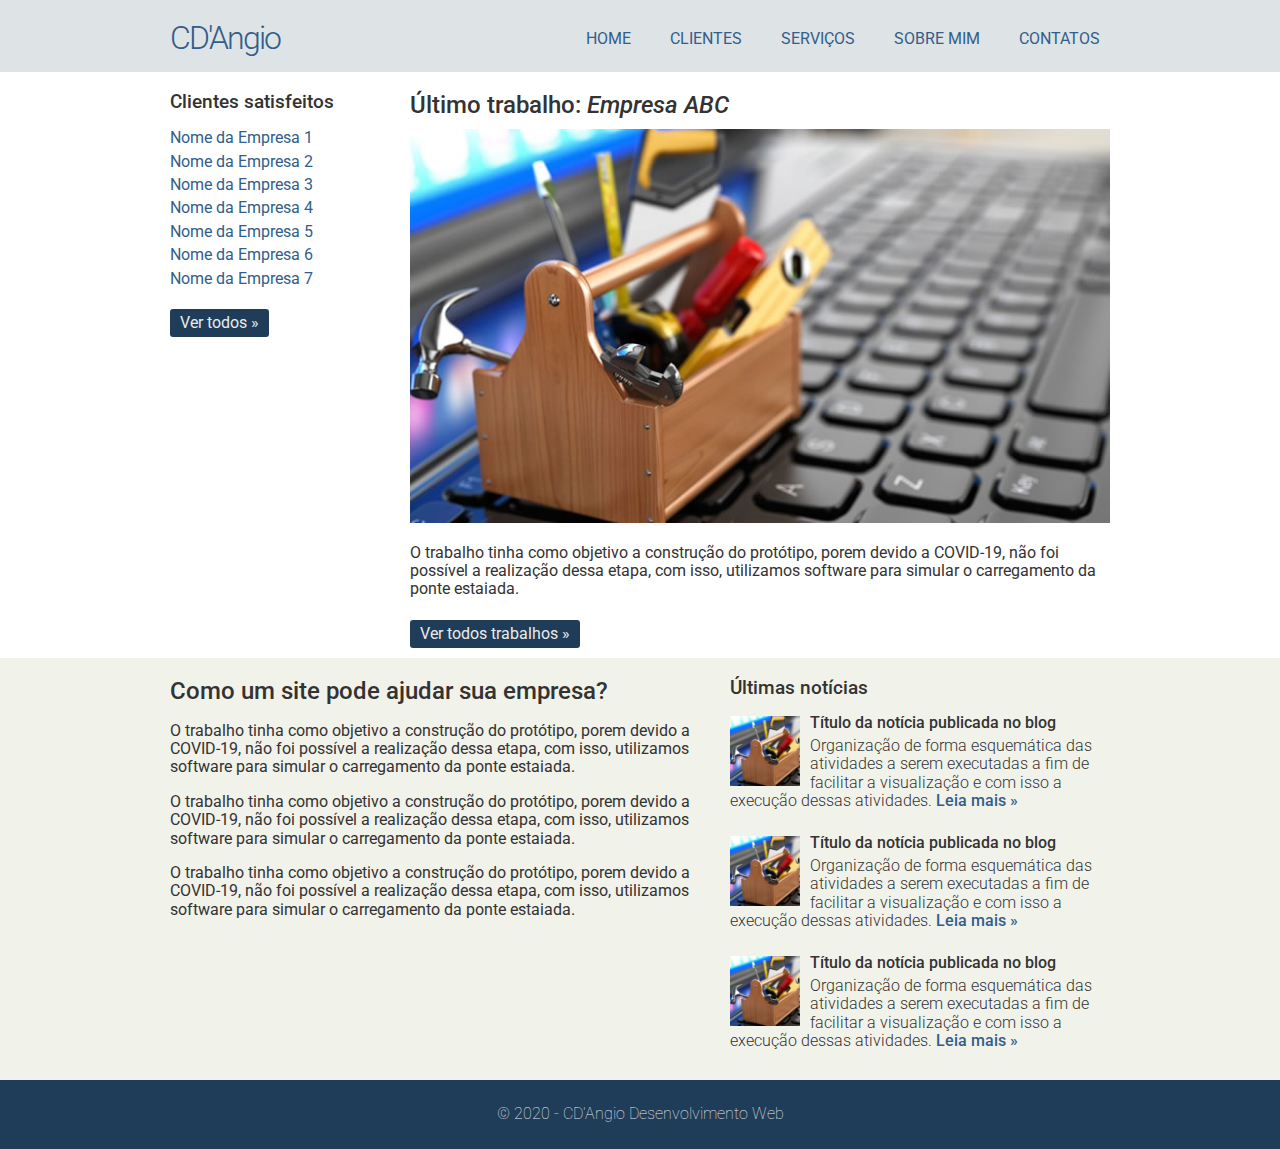
<file: index.html>
<!DOCTYPE html>
<html lang="pt-br">
  <head>
    <meta charset="UTF-8" />
    <meta name="viewport" content="width=device-width, initial-scale=1.0" />
    <title>CD'Angio - Desenvolvimento Web</title>
    <link rel="stylesheet" href="css/normalize.css" />
    <link rel="stylesheet" href="css/style.css" />
    <link
      href="https://fonts.googleapis.com/css2?family=Roboto:wght@100;300;400;500;700&display=swap"
      rel="stylesheet"
    />
  </head>
  <body>
    <div class="header">
      <div class="linha">
        <header>
          <div class="coluna col4"><h1 class="logo">CD'Angio</h1></div>
          <div class="coluna col8">
            <nav>
              <ul class="menu inline sem-marcador">
                <li><a href="index.html">Home</a></li>
                <li><a href="clientes.html">Clientes</a></li>
                <li><a href="servicos.html">Serviços</a></li>
                <li><a href="sobre.html">Sobre mim</a></li>
                <li><a href="contato.html">Contatos</a></li>
              </ul>
            </nav>
          </div>
        </header>
      </div>
    </div>

    <div class="linha">
      <section>
        <div class="coluna col3 sidebar">
          <h3>Clientes satisfeitos</h3>
          <ul class="sem-marcador sem-padding">
            <li><a href="#">Nome da Empresa 1</a></li>
            <li><a href="#">Nome da Empresa 2</a></li>
            <li><a href="#">Nome da Empresa 3</a></li>
            <li><a href="#">Nome da Empresa 4</a></li>
            <li><a href="#">Nome da Empresa 5</a></li>
            <li><a href="#">Nome da Empresa 6</a></li>
            <li><a href="#">Nome da Empresa 7</a></li>
          </ul>
          <a href="cliente.html" class="botao">Ver todos &raquo;</a>
        </div>
        <div class="coluna col9">
          <h2>Último trabalho: <em>Empresa ABC</em></h2>
          <img src="img/thumb-grande.jpg" alt="" />
          <p>
            O trabalho tinha como objetivo a construção do protótipo, porem
            devido a COVID-19, não foi possível a realização dessa etapa, com
            isso, utilizamos software para simular o carregamento da ponte
            estaiada.
          </p>
          <a href="cliente.html" class="botao">Ver todos trabalhos &raquo;</a>
        </div>
      </section>
    </div>
    <div class="conteudo-extra">
      <div class="linha">
        <div class="coluna col7">
          <section>
            <h2>Como um site pode ajudar sua empresa?</h2>
            <p>
              O trabalho tinha como objetivo a construção do protótipo, porem
              devido a COVID-19, não foi possível a realização dessa etapa, com
              isso, utilizamos software para simular o carregamento da ponte
              estaiada.
            </p>
            <p>
              O trabalho tinha como objetivo a construção do protótipo, porem
              devido a COVID-19, não foi possível a realização dessa etapa, com
              isso, utilizamos software para simular o carregamento da ponte
              estaiada.
            </p>
            <p>
              O trabalho tinha como objetivo a construção do protótipo, porem
              devido a COVID-19, não foi possível a realização dessa etapa, com
              isso, utilizamos software para simular o carregamento da ponte
              estaiada.
            </p>
          </section>
        </div>
        <div class="coluna col5">
          <h3>Últimas notícias</h3>
          <ul class="sem-marcador sem-padding noticias">
            <li>
              <img src="img/thumb-pequena.jpg" alt="" />
              <h4>Título da notícia publicada no blog</h4>
              <p>
                Organização de forma esquemática das atividades a serem
                executadas a fim de facilitar a visualização e com isso a
                execução dessas atividades.
                <a href="">Leia mais &raquo;</a>
              </p>
            </li>
            <li>
              <img src="img/thumb-pequena.jpg" alt="" />
              <h4>Título da notícia publicada no blog</h4>
              <p>
                Organização de forma esquemática das atividades a serem
                executadas a fim de facilitar a visualização e com isso a
                execução dessas atividades.
                <a href="">Leia mais &raquo;</a>
              </p>
            </li>
            <li>
              <img src="img/thumb-pequena.jpg" alt="" />
              <h4>Título da notícia publicada no blog</h4>
              <p>
                Organização de forma esquemática das atividades a serem
                executadas a fim de facilitar a visualização e com isso a
                execução dessas atividades.
                <a href="">Leia mais &raquo;</a>
              </p>
            </li>
          </ul>
        </div>
      </div>
    </div>
    <div class="footer">
      <div class="linha">
        <footer>
          <div class="coluna col12">
            <span>
              &copy; 2020 - CD'Angio Desenvolvimento Web
            </span>
          </div>
        </footer>
      </div>
    </div>
  </body>
</html>
</file>
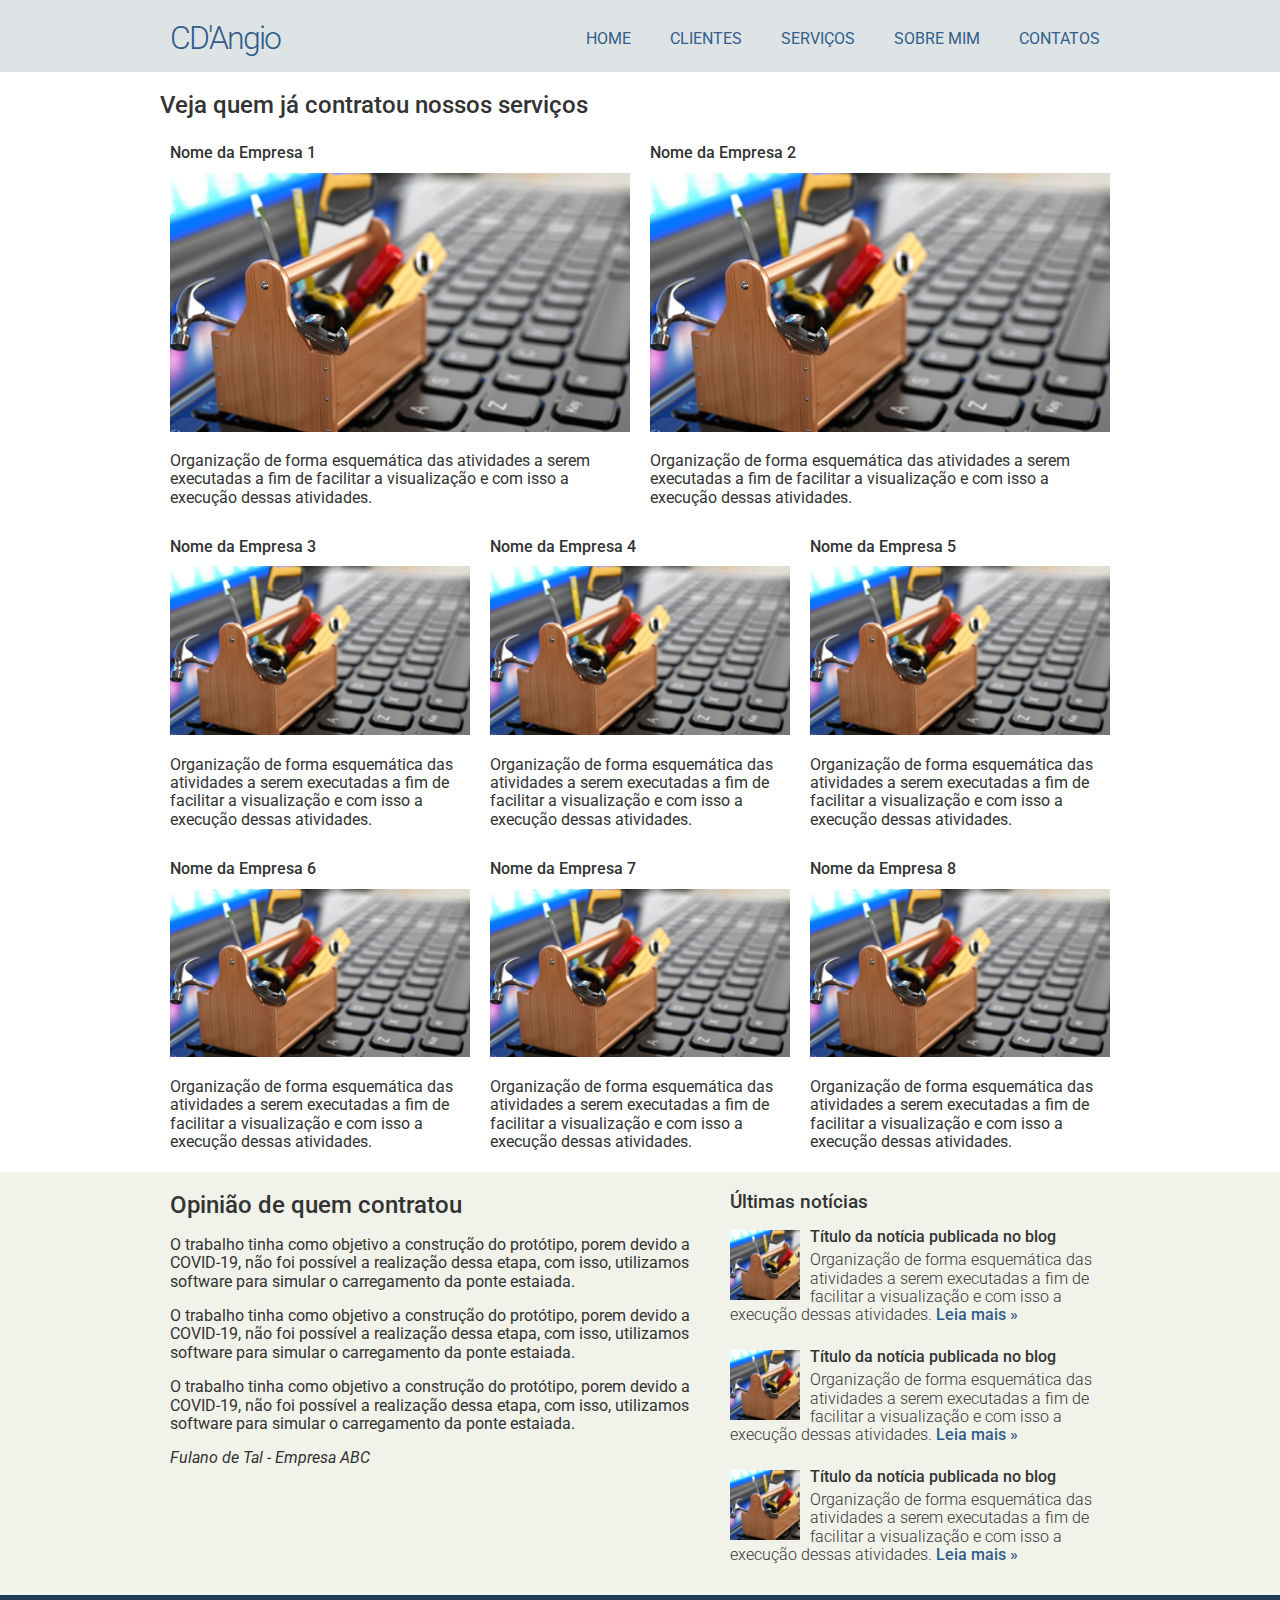
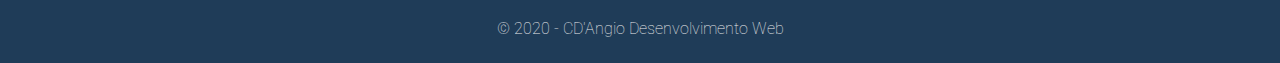
<file: clientes.html>
<!DOCTYPE html>
<html lang="pt-br">
  <head>
    <meta charset="UTF-8" />
    <meta name="viewport" content="width=device-width, initial-scale=1.0" />
    <title>CD'Angio - Desenvolvimento Web</title>
    <link rel="stylesheet" href="css/normalize.css" />
    <link rel="stylesheet" href="css/style.css" />
    <link
      href="https://fonts.googleapis.com/css2?family=Roboto:wght@100;300;400;500;700&display=swap"
      rel="stylesheet"
    />
  </head>
  <body>
    <div class="header">
      <div class="linha">
        <header>
          <div class="coluna col4"><h1 class="logo">CD'Angio</h1></div>
          <div class="coluna col8">
            <nav>
              <ul class="menu inline sem-marcador">
                <li><a href="index.html">Home</a></li>
                <li><a href="clientes.html">Clientes</a></li>
                <li><a href="servicos.html">Serviços</a></li>
                <li><a href="sobre.html">Sobre mim</a></li>
                <li><a href="contato.html">Contatos</a></li>
              </ul>
            </nav>
          </div>
        </header>
      </div>
    </div>
    <div class="linha">
      <section>
        <h2>
          Veja quem já contratou nossos serviços
        </h2>
        <div class="coluna col6">
          <h4>Nome da Empresa 1</h4>
          <img src="img/thumb-grande.jpg" alt="" />
          <p>
            Organização de forma esquemática das atividades a serem executadas a
            fim de facilitar a visualização e com isso a execução dessas
            atividades.
          </p>
        </div>
        <div class="coluna col6">
          <h4>Nome da Empresa 2</h4>
          <img src="img/thumb-grande.jpg" alt="" />
          <p>
            Organização de forma esquemática das atividades a serem executadas a
            fim de facilitar a visualização e com isso a execução dessas
            atividades.
          </p>
        </div>
        <div class="coluna col4">
          <h4>Nome da Empresa 3</h4>
          <img src="img/thumb-grande.jpg" alt="" />
          <p>
            Organização de forma esquemática das atividades a serem executadas a
            fim de facilitar a visualização e com isso a execução dessas
            atividades.
          </p>
        </div>
        <div class="coluna col4">
          <h4>Nome da Empresa 4</h4>
          <img src="img/thumb-grande.jpg" alt="" />
          <p>
            Organização de forma esquemática das atividades a serem executadas a
            fim de facilitar a visualização e com isso a execução dessas
            atividades.
          </p>
        </div>
        <div class="coluna col4">
          <h4>Nome da Empresa 5</h4>
          <img src="img/thumb-grande.jpg" alt="" />
          <p>
            Organização de forma esquemática das atividades a serem executadas a
            fim de facilitar a visualização e com isso a execução dessas
            atividades.
          </p>
        </div>
        <div class="coluna col4">
          <h4>Nome da Empresa 6</h4>
          <img src="img/thumb-grande.jpg" alt="" />
          <p>
            Organização de forma esquemática das atividades a serem executadas a
            fim de facilitar a visualização e com isso a execução dessas
            atividades.
          </p>
        </div>
        <div class="coluna col4">
          <h4>Nome da Empresa 7</h4>
          <img src="img/thumb-grande.jpg" alt="" />
          <p>
            Organização de forma esquemática das atividades a serem executadas a
            fim de facilitar a visualização e com isso a execução dessas
            atividades.
          </p>
        </div>
        <div class="coluna col4">
          <h4>Nome da Empresa 8</h4>
          <img src="img/thumb-grande.jpg" alt="" />
          <p>
            Organização de forma esquemática das atividades a serem executadas a
            fim de facilitar a visualização e com isso a execução dessas
            atividades.
          </p>
        </div>
      </section>
    </div>
    <div class="conteudo-extra">
      <div class="linha">
        <div class="coluna col7">
          <section>
            <h2>Opinião de quem contratou</h2>
            <p>
              O trabalho tinha como objetivo a construção do protótipo, porem
              devido a COVID-19, não foi possível a realização dessa etapa, com
              isso, utilizamos software para simular o carregamento da ponte
              estaiada.
            </p>
            <p>
              O trabalho tinha como objetivo a construção do protótipo, porem
              devido a COVID-19, não foi possível a realização dessa etapa, com
              isso, utilizamos software para simular o carregamento da ponte
              estaiada.
            </p>
            <p>
              O trabalho tinha como objetivo a construção do protótipo, porem
              devido a COVID-19, não foi possível a realização dessa etapa, com
              isso, utilizamos software para simular o carregamento da ponte
              estaiada.
            </p>
            <p><em>Fulano de Tal - Empresa ABC</em></p>
          </section>
        </div>
        <div class="coluna col5">
          <h3>Últimas notícias</h3>
          <ul class="sem-marcador sem-padding noticias">
            <li>
              <img src="img/thumb-pequena.jpg" alt="" />
              <h4>Título da notícia publicada no blog</h4>
              <p>
                Organização de forma esquemática das atividades a serem
                executadas a fim de facilitar a visualização e com isso a
                execução dessas atividades.
                <a href="">Leia mais &raquo;</a>
              </p>
            </li>
            <li>
              <img src="img/thumb-pequena.jpg" alt="" />
              <h4>Título da notícia publicada no blog</h4>
              <p>
                Organização de forma esquemática das atividades a serem
                executadas a fim de facilitar a visualização e com isso a
                execução dessas atividades.
                <a href="">Leia mais &raquo;</a>
              </p>
            </li>
            <li>
              <img src="img/thumb-pequena.jpg" alt="" />
              <h4>Título da notícia publicada no blog</h4>
              <p>
                Organização de forma esquemática das atividades a serem
                executadas a fim de facilitar a visualização e com isso a
                execução dessas atividades.
                <a href="">Leia mais &raquo;</a>
              </p>
            </li>
          </ul>
        </div>
      </div>
    </div>
    <div class="footer">
      <div class="linha">
        <footer>
          <div class="coluna col12">
            <span>
              &copy; 2020 - CD'Angio Desenvolvimento Web
            </span>
          </div>
        </footer>
      </div>
    </div>
  </body>
</html>
</file>
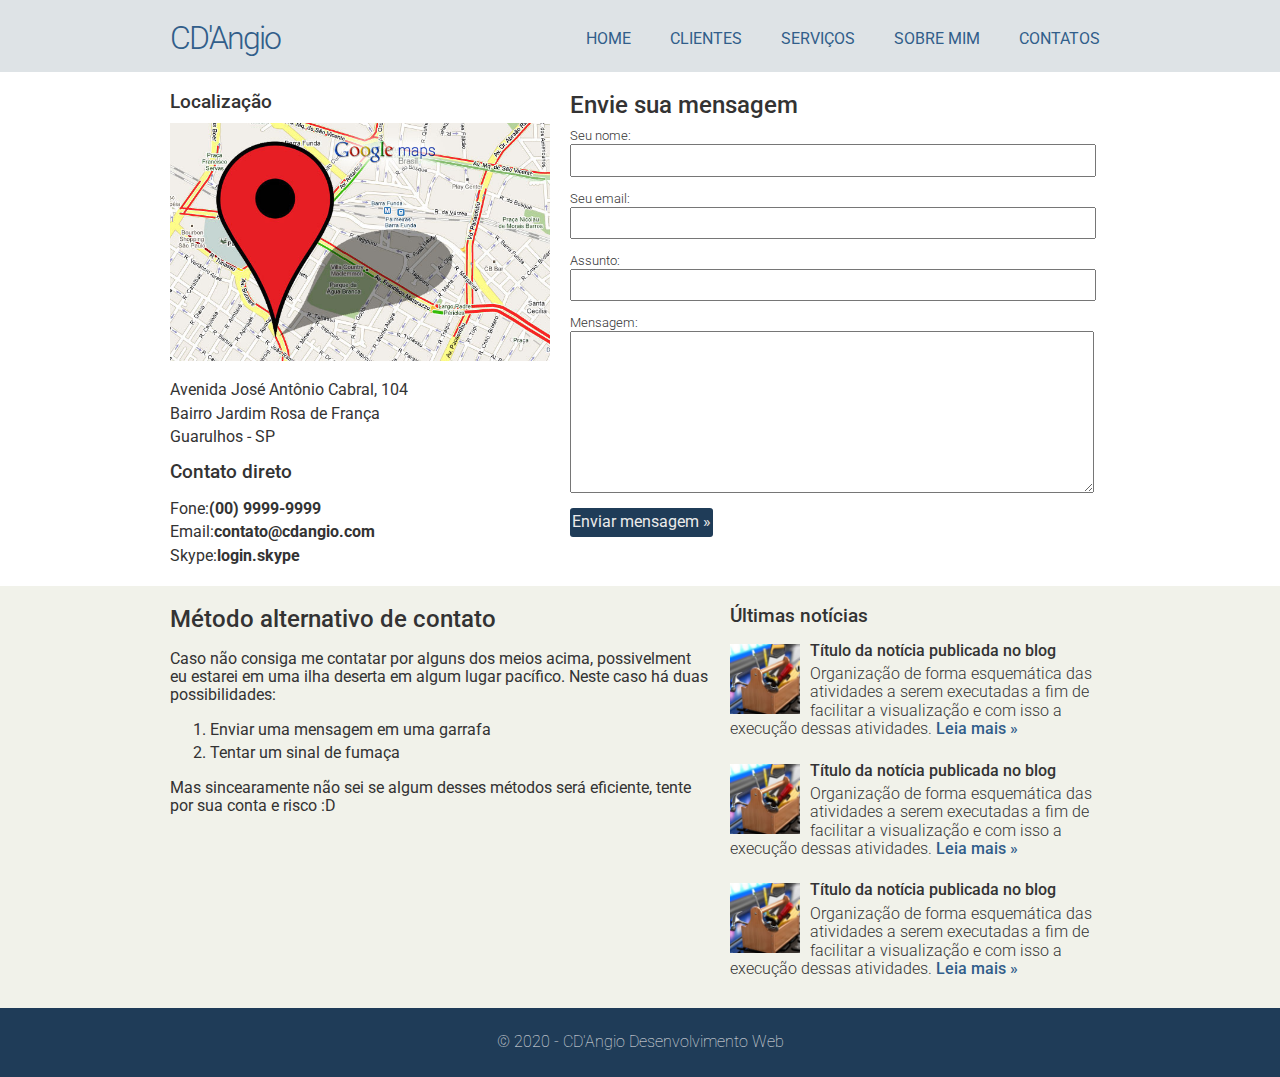
<file: contato.html>
<!DOCTYPE html>
<html lang="pt-br">
  <head>
    <meta charset="UTF-8" />
    <meta name="viewport" content="width=device-width, initial-scale=1.0" />
    <title>CD'Angio - Desenvolvimento Web</title>
    <link rel="stylesheet" href="css/normalize.css" />
    <link rel="stylesheet" href="css/style.css" />
    <link
      href="https://fonts.googleapis.com/css2?family=Roboto:wght@100;300;400;500;700&display=swap"
      rel="stylesheet"
    />
  </head>
  <body>
    <div class="header">
      <div class="linha">
        <header>
          <div class="coluna col4"><h1 class="logo">CD'Angio</h1></div>
          <div class="coluna col8">
            <nav>
              <ul class="menu inline sem-marcador">
                <li><a href="index.html">Home</a></li>
                <li><a href="clientes.html">Clientes</a></li>
                <li><a href="servicos.html">Serviços</a></li>
                <li><a href="sobre.html">Sobre mim</a></li>
                <li><a href="contato.html">Contatos</a></li>
              </ul>
            </nav>
          </div>
        </header>
      </div>
    </div>
    <div class="linha">
      <section>
        <div class="coluna col5 sidebar">
          <h3>Localização</h3>
          <img src="img/mapa.jpg" alt="" />
          <ul class="sem-padding sem-marcador">
            <li>Avenida José Antônio Cabral, 104</li>
            <li>Bairro Jardim Rosa de França</li>
            <li>Guarulhos - SP</li>
          </ul>
          <h3>Contato direto</h3>
          <ul class="sem-padding sem-marcador">
            <li>Fone:<strong>(00) 9999-9999</strong></li>
            <li>Email:<strong>contato@cdangio.com</strong></li>
            <li>Skype:<strong>login.skype</strong></li>
          </ul>
        </div>
        <div class="coluna col7 contato">
          <h2>Envie sua mensagem</h2>
          <form action="">
            <label for="nome">Seu nome:</label>
            <input type="text" name="nome" id="nome" />
            <label for="email">Seu email:</label>
            <input type="text" name="email" id="email" />
            <label for="assunto">Assunto:</label>
            <input type="text" name="assunto" id="assunto" />
            <label for="mensagem">Mensagem:</label>
            <textarea name="mensagem" id="mensagem"></textarea>
            <input
              type="submit"
              class="botao"
              name="enviar"
              value="Enviar mensagem &raquo;"
            />
          </form>
        </div>
      </section>
    </div>
    <div class="conteudo-extra">
      <div class="linha">
        <div class="coluna col7">
          <section>
            <h2>Método alternativo de contato</h2>
            <p>
              Caso não consiga me contatar por alguns dos meios acima,
              possivelment eu estarei em uma ilha deserta em algum lugar
              pacífico. Neste caso há duas possibilidades:
            </p>
            <ol>
              <li>Enviar uma mensagem em uma garrafa</li>
              <li>Tentar um sinal de fumaça</li>
            </ol>
            <p>
              Mas sincearamente não sei se algum desses métodos será eficiente,
              tente por sua conta e risco :D
            </p>
          </section>
        </div>
        <div class="coluna col5">
          <h3>Últimas notícias</h3>
          <ul class="sem-marcador sem-padding noticias">
            <li>
              <img src="img/thumb-pequena.jpg" alt="" />
              <h4>Título da notícia publicada no blog</h4>
              <p>
                Organização de forma esquemática das atividades a serem
                executadas a fim de facilitar a visualização e com isso a
                execução dessas atividades.
                <a href="">Leia mais &raquo;</a>
              </p>
            </li>
            <li>
              <img src="img/thumb-pequena.jpg" alt="" />
              <h4>Título da notícia publicada no blog</h4>
              <p>
                Organização de forma esquemática das atividades a serem
                executadas a fim de facilitar a visualização e com isso a
                execução dessas atividades.
                <a href="">Leia mais &raquo;</a>
              </p>
            </li>
            <li>
              <img src="img/thumb-pequena.jpg" alt="" />
              <h4>Título da notícia publicada no blog</h4>
              <p>
                Organização de forma esquemática das atividades a serem
                executadas a fim de facilitar a visualização e com isso a
                execução dessas atividades.
                <a href="">Leia mais &raquo;</a>
              </p>
            </li>
          </ul>
        </div>
      </div>
    </div>
    <div class="footer">
      <div class="linha">
        <footer>
          <div class="coluna col12">
            <span>
              &copy; 2020 - CD'Angio Desenvolvimento Web
            </span>
          </div>
        </footer>
      </div>
    </div>
  </body>
</html>
</file>
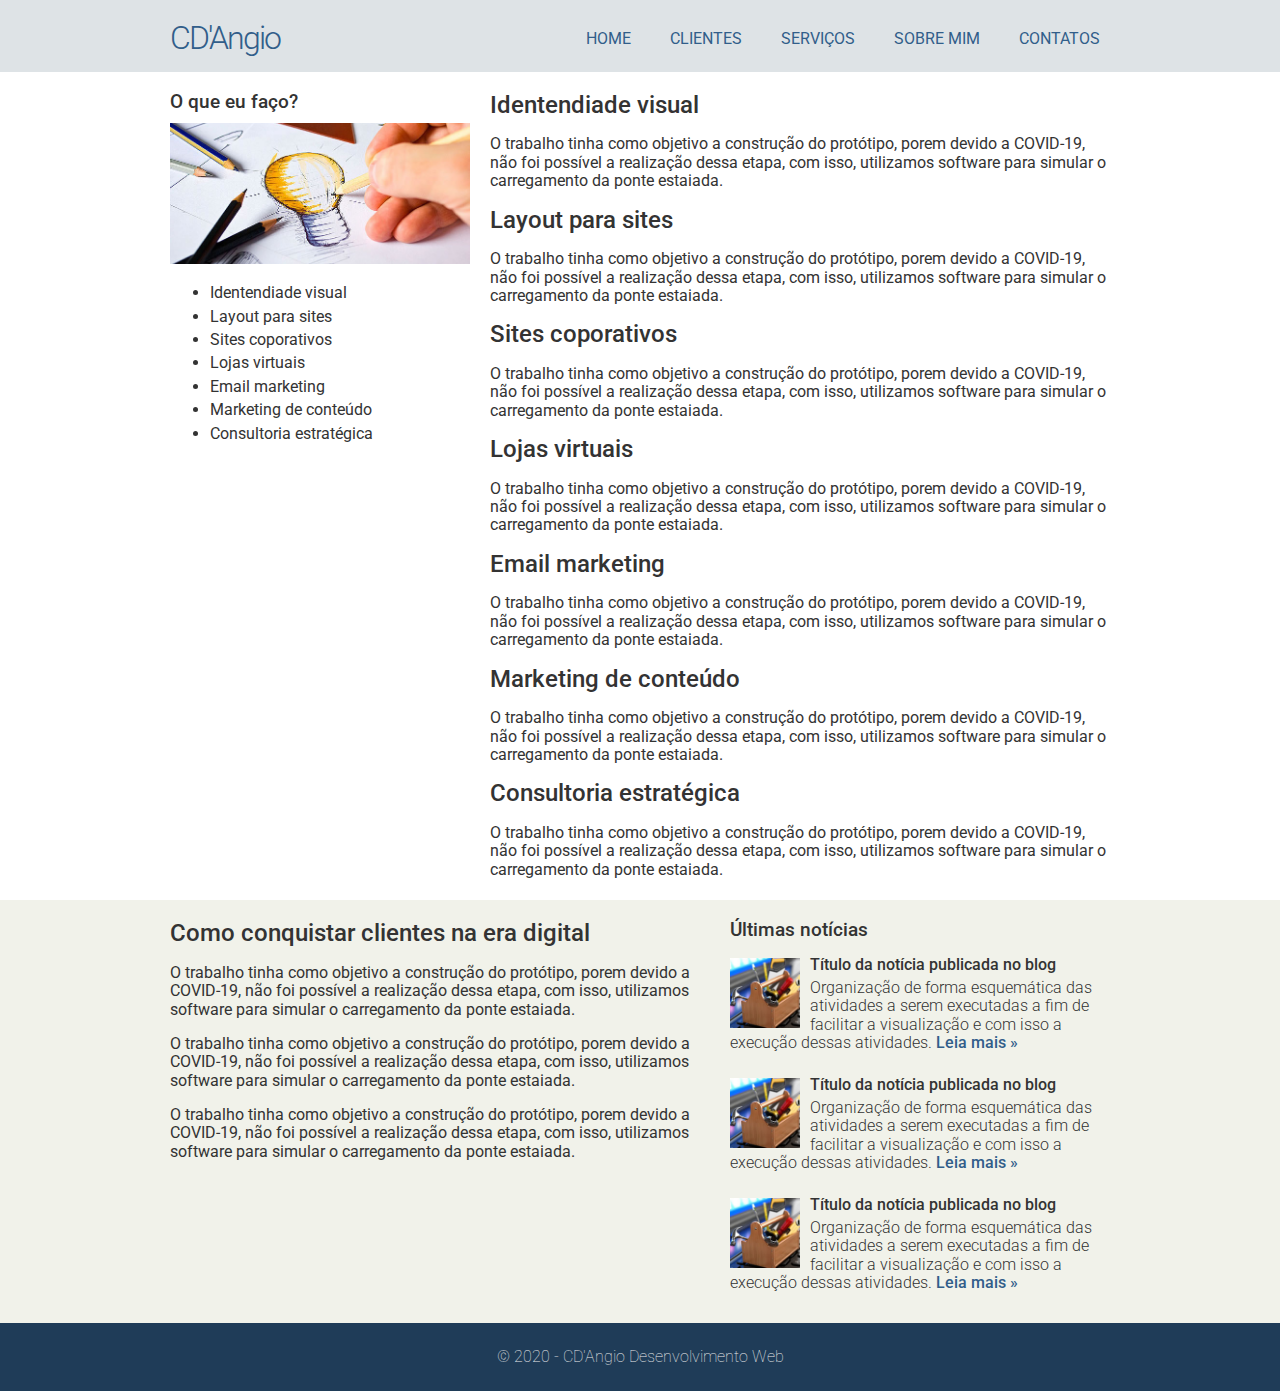
<file: servicos.html>
<!DOCTYPE html>
<html lang="pt-br">
  <head>
    <meta charset="UTF-8" />
    <meta name="viewport" content="width=device-width, initial-scale=1.0" />
    <title>CD'Angio - Desenvolvimento Web</title>
    <link rel="stylesheet" href="css/normalize.css" />
    <link rel="stylesheet" href="css/style.css" />
    <link
      href="https://fonts.googleapis.com/css2?family=Roboto:wght@100;300;400;500;700&display=swap"
      rel="stylesheet"
    />
  </head>
  <body>
    <div class="header">
      <div class="linha">
        <header>
          <div class="coluna col4"><h1 class="logo">CD'Angio</h1></div>
          <div class="coluna col8">
            <nav>
              <ul class="menu inline sem-marcador">
                <li><a href="index.html">Home</a></li>
                <li><a href="clientes.html">Clientes</a></li>
                <li><a href="servicos.html">Serviços</a></li>
                <li><a href="sobre.html">Sobre mim</a></li>
                <li><a href="contato.html">Contatos</a></li>
              </ul>
            </nav>
          </div>
        </header>
      </div>
    </div>
    <div class="linha">
      <section>
        <div class="coluna col4 sidebar">
          <h3>O que eu faço?</h3>
          <img src="img/ideia.jpg" alt="" />
          <ul>
            <li>Identendiade visual</li>
            <li>Layout para sites</li>
            <li>Sites coporativos</li>
            <li>Lojas virtuais</li>
            <li>Email marketing</li>
            <li>Marketing de conteúdo</li>
            <li>Consultoria estratégica</li>
          </ul>
        </div>
        <div class="coluna col8">
          <h2>Identendiade visual</h2>
          <p>
            O trabalho tinha como objetivo a construção do protótipo, porem
            devido a COVID-19, não foi possível a realização dessa etapa, com
            isso, utilizamos software para simular o carregamento da ponte
            estaiada.
          </p>
          <h2>Layout para sites</h2>
          <p>
            O trabalho tinha como objetivo a construção do protótipo, porem
            devido a COVID-19, não foi possível a realização dessa etapa, com
            isso, utilizamos software para simular o carregamento da ponte
            estaiada.
          </p>
          <h2>Sites coporativos</h2>
          <p>
            O trabalho tinha como objetivo a construção do protótipo, porem
            devido a COVID-19, não foi possível a realização dessa etapa, com
            isso, utilizamos software para simular o carregamento da ponte
            estaiada.
          </p>
          <h2>Lojas virtuais</h2>
          <p>
            O trabalho tinha como objetivo a construção do protótipo, porem
            devido a COVID-19, não foi possível a realização dessa etapa, com
            isso, utilizamos software para simular o carregamento da ponte
            estaiada.
          </p>
          <h2>Email marketing</h2>
          <p>
            O trabalho tinha como objetivo a construção do protótipo, porem
            devido a COVID-19, não foi possível a realização dessa etapa, com
            isso, utilizamos software para simular o carregamento da ponte
            estaiada.
          </p>
          <h2>Marketing de conteúdo</h2>
          <p>
            O trabalho tinha como objetivo a construção do protótipo, porem
            devido a COVID-19, não foi possível a realização dessa etapa, com
            isso, utilizamos software para simular o carregamento da ponte
            estaiada.
          </p>
          <h2>Consultoria estratégica</h2>
          <p>
            O trabalho tinha como objetivo a construção do protótipo, porem
            devido a COVID-19, não foi possível a realização dessa etapa, com
            isso, utilizamos software para simular o carregamento da ponte
            estaiada.
          </p>
        </div>
      </section>
    </div>
    <div class="conteudo-extra">
      <div class="linha">
        <div class="coluna col7">
          <section>
            <h2>Como conquistar clientes na era digital</h2>
            <p>
              O trabalho tinha como objetivo a construção do protótipo, porem
              devido a COVID-19, não foi possível a realização dessa etapa, com
              isso, utilizamos software para simular o carregamento da ponte
              estaiada.
            </p>
            <p>
              O trabalho tinha como objetivo a construção do protótipo, porem
              devido a COVID-19, não foi possível a realização dessa etapa, com
              isso, utilizamos software para simular o carregamento da ponte
              estaiada.
            </p>
            <p>
              O trabalho tinha como objetivo a construção do protótipo, porem
              devido a COVID-19, não foi possível a realização dessa etapa, com
              isso, utilizamos software para simular o carregamento da ponte
              estaiada.
            </p>
          </section>
        </div>
        <div class="coluna col5">
          <h3>Últimas notícias</h3>
          <ul class="sem-marcador sem-padding noticias">
            <li>
              <img src="img/thumb-pequena.jpg" alt="" />
              <h4>Título da notícia publicada no blog</h4>
              <p>
                Organização de forma esquemática das atividades a serem
                executadas a fim de facilitar a visualização e com isso a
                execução dessas atividades.
                <a href="">Leia mais &raquo;</a>
              </p>
            </li>
            <li>
              <img src="img/thumb-pequena.jpg" alt="" />
              <h4>Título da notícia publicada no blog</h4>
              <p>
                Organização de forma esquemática das atividades a serem
                executadas a fim de facilitar a visualização e com isso a
                execução dessas atividades.
                <a href="">Leia mais &raquo;</a>
              </p>
            </li>
            <li>
              <img src="img/thumb-pequena.jpg" alt="" />
              <h4>Título da notícia publicada no blog</h4>
              <p>
                Organização de forma esquemática das atividades a serem
                executadas a fim de facilitar a visualização e com isso a
                execução dessas atividades.
                <a href="">Leia mais &raquo;</a>
              </p>
            </li>
          </ul>
        </div>
      </div>
    </div>
    <div class="footer">
      <div class="linha">
        <footer>
          <div class="coluna col12">
            <span>
              &copy; 2020 - CD'Angio Desenvolvimento Web
            </span>
          </div>
        </footer>
      </div>
    </div>
  </body>
</html>
</file>
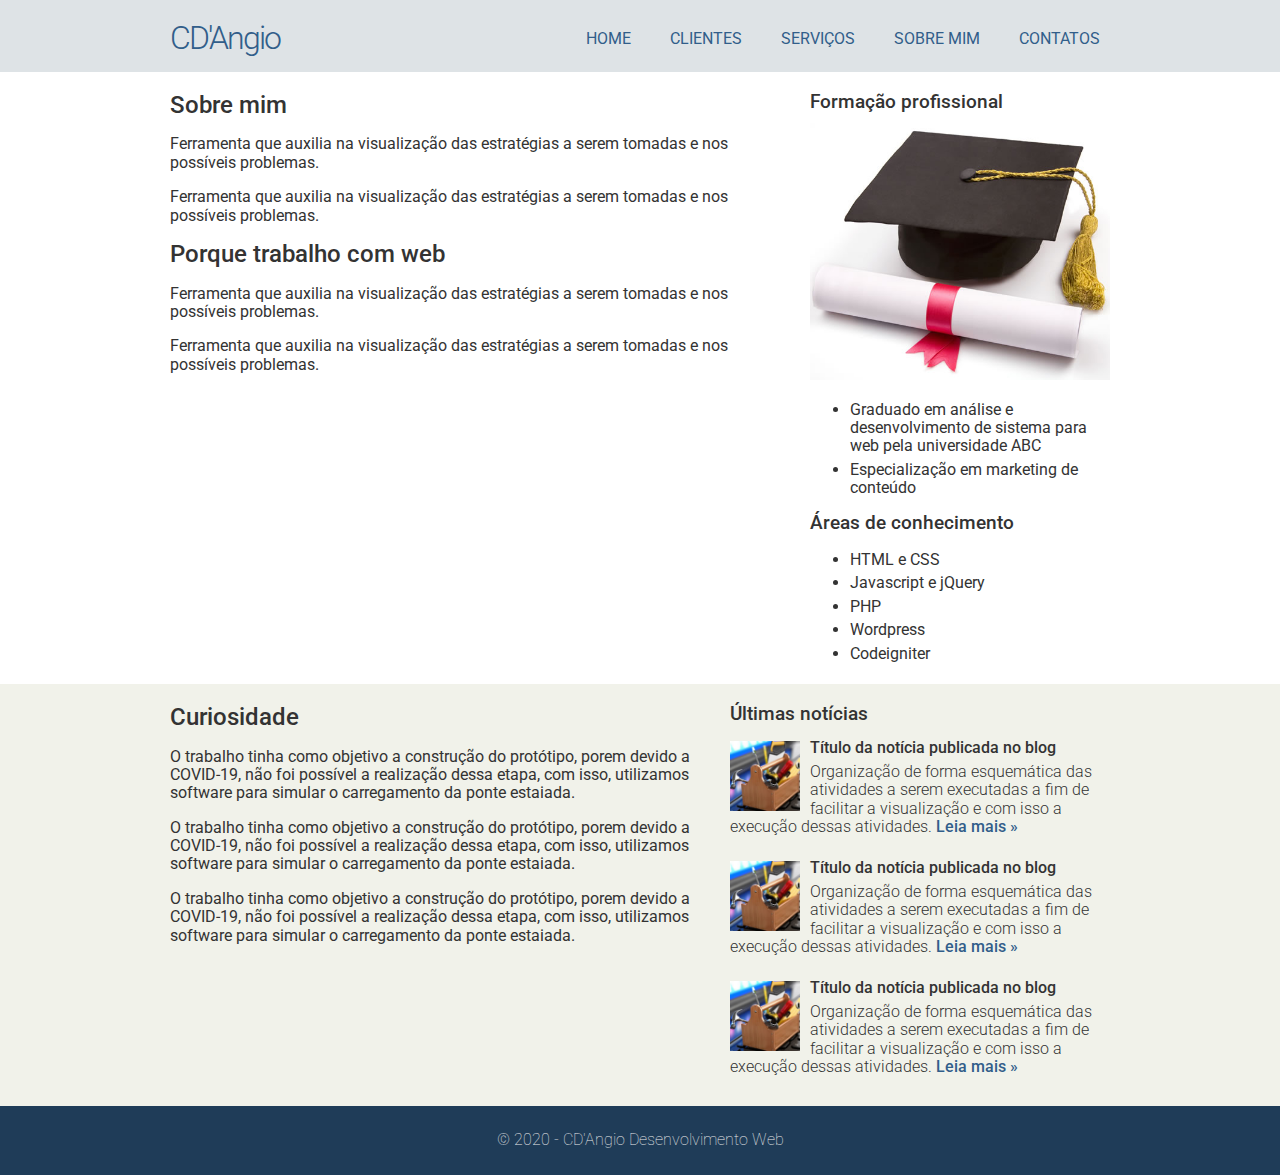
<file: sobre.html>
<!DOCTYPE html>
<html lang="pt-br">
  <head>
    <meta charset="UTF-8" />
    <meta name="viewport" content="width=device-width, initial-scale=1.0" />
    <title>CD'Angio - Desenvolvimento Web</title>
    <link rel="stylesheet" href="css/normalize.css" />
    <link rel="stylesheet" href="css/style.css" />
    <link
      href="https://fonts.googleapis.com/css2?family=Roboto:wght@100;300;400;500;700&display=swap"
      rel="stylesheet"
    />
  </head>
  <body>
    <div class="header">
      <div class="linha">
        <header>
          <div class="coluna col4"><h1 class="logo">CD'Angio</h1></div>
          <div class="coluna col8">
            <nav>
              <ul class="menu inline sem-marcador">
                <li><a href="index.html">Home</a></li>
                <li><a href="clientes.html">Clientes</a></li>
                <li><a href="servicos.html">Serviços</a></li>
                <li><a href="sobre.html">Sobre mim</a></li>
                <li><a href="contato.html">Contatos</a></li>
              </ul>
            </nav>
          </div>
        </header>
      </div>
    </div>
    <div class="linha">
      <section>
        <div class="coluna col8">
          <h2>Sobre mim</h2>
          <p>
            Ferramenta que auxilia na visualização das estratégias a serem
            tomadas e nos possíveis problemas.
          </p>
          <p>
            Ferramenta que auxilia na visualização das estratégias a serem
            tomadas e nos possíveis problemas.
          </p>
          <h2>Porque trabalho com web</h2>
          <p>
            Ferramenta que auxilia na visualização das estratégias a serem
            tomadas e nos possíveis problemas.
          </p>
          <p>
            Ferramenta que auxilia na visualização das estratégias a serem
            tomadas e nos possíveis problemas.
          </p>
        </div>
        <div class="coluna col4 sidebar">
          <h3>Formação profissional</h3>
          <img src="img/formatura.jpg" alt="" />
          <ul>
            <li>
              Graduado em análise e desenvolvimento de sistema para web pela
              universidade ABC
            </li>
            <li>Especialização em marketing de conteúdo</li>
          </ul>
          <h3>Áreas de conhecimento</h3>
          <ul>
            <li>HTML e CSS</li>
            <li>Javascript e jQuery</li>
            <li>PHP</li>
            <li>Wordpress</li>
            <li>Codeigniter</li>
          </ul>
        </div>
      </section>
    </div>
    <div class="conteudo-extra">
      <div class="linha">
        <div class="coluna col7">
          <section>
            <h2>Curiosidade</h2>
            <p>
              O trabalho tinha como objetivo a construção do protótipo, porem
              devido a COVID-19, não foi possível a realização dessa etapa, com
              isso, utilizamos software para simular o carregamento da ponte
              estaiada.
            </p>
            <p>
              O trabalho tinha como objetivo a construção do protótipo, porem
              devido a COVID-19, não foi possível a realização dessa etapa, com
              isso, utilizamos software para simular o carregamento da ponte
              estaiada.
            </p>
            <p>
              O trabalho tinha como objetivo a construção do protótipo, porem
              devido a COVID-19, não foi possível a realização dessa etapa, com
              isso, utilizamos software para simular o carregamento da ponte
              estaiada.
            </p>
          </section>
        </div>
        <div class="coluna col5">
          <h3>Últimas notícias</h3>
          <ul class="sem-marcador sem-padding noticias">
            <li>
              <img src="img/thumb-pequena.jpg" alt="" />
              <h4>Título da notícia publicada no blog</h4>
              <p>
                Organização de forma esquemática das atividades a serem
                executadas a fim de facilitar a visualização e com isso a
                execução dessas atividades.
                <a href="">Leia mais &raquo;</a>
              </p>
            </li>
            <li>
              <img src="img/thumb-pequena.jpg" alt="" />
              <h4>Título da notícia publicada no blog</h4>
              <p>
                Organização de forma esquemática das atividades a serem
                executadas a fim de facilitar a visualização e com isso a
                execução dessas atividades.
                <a href="">Leia mais &raquo;</a>
              </p>
            </li>
            <li>
              <img src="img/thumb-pequena.jpg" alt="" />
              <h4>Título da notícia publicada no blog</h4>
              <p>
                Organização de forma esquemática das atividades a serem
                executadas a fim de facilitar a visualização e com isso a
                execução dessas atividades.
                <a href="">Leia mais &raquo;</a>
              </p>
            </li>
          </ul>
        </div>
      </div>
    </div>
    <div class="footer">
      <div class="linha">
        <footer>
          <div class="coluna col12">
            <span>
              &copy; 2020 - CD'Angio Desenvolvimento Web
            </span>
          </div>
        </footer>
      </div>
    </div>
  </body>
</html>
</file>
<file: css/style.css>
body {
  font-family: 'Roboto', sans-serif;
  color: #333;
}
a:link,
a:active,
a:visited {
  color: #315e8a;
  text-decoration: none;
}
a:hover {
  text-decoration: underline;
}
/* grid 960px */
.linha {
  width: 960px;
  margin: 0 auto;
  overflow: auto;
  padding: 5px 0;
}
.coluna {
  padding: 0 10px;
  float: left;
}
.col1 {
  width: 60px;
}
.col2 {
  width: 140px;
}
.col3 {
  width: 220px;
}
.col4 {
  width: 300px;
}
.col5 {
  width: 380px;
}
.col6 {
  width: 460px;
}
.col7 {
  width: 540px;
}
.col8 {
  width: 620px;
}
.col9 {
  width: 700px;
}
.col10 {
  width: 780px;
}
.col11 {
  width: 860px;
}
.col12 {
  width: 940px;
}
/* estilos reutilizaveis */
.sem-padding {
  padding: 0 !important;
}
.sem-margin {
  margin: 0 !important;
}
h1,
h2,
h3,
h4,
h5,
h6 {
  font-weight: 500;
  margin: 15px 0 10px 0;
}
ul li,
ol li {
  margin-bottom: 5px;
}
ul.inline li,
ol.inline li {
  display: inline;
  margin-right: 15px;
}
ul.inline li:last-child,
ol.inline li:last-child {
  margin-right: 0;
}
ul.sem-marcador,
ol.sem-marcador {
  list-style: none;
}
a.botao,
input.botao {
  background: #1f3c58;
  padding: 5px 10px;
  border-radius: 3px;
  color: #ebebeb;
  cursor: pointer;
  margin: 5px 0;
  display: inline-block;
  border: none;
}
a.botao:hover,
input.botao:hover {
  background: #315e8a;
  text-decoration: none;
}
img {
  max-width: 100%;
  height: auto;
}
/* layout do site */
.header {
  background: #dee3e6;
}
h1.logo {
  font-weight: 300;
  color: #315e8a;
  letter-spacing: -2px;
}
.conteudo-extra {
  background: #f1f2ea;
}
.footer {
  background: #1f3c58;
  color: #ebebeb;
  padding: 20px 0;
  text-align: center;
  font-weight: 100;
}
.menu {
  text-transform: uppercase;
  text-align: right;
  margin-top: 25px;
}
.menu li a {
  padding: 5px 10px;
  border-radius: 3px;
}
.menu li a:hover {
  text-decoration: none;
  background: #1f3c58;
  color: #ebebeb;
}
ul.noticias li {
  clear: both;
  display: block;
  overflow: hidden;
  margin-bottom: 20px;
}
ul.noticias li img {
  width: 70px;
  height: auto;
  margin-right: 10px;
  float: left;
}
ul.noticias li h4 {
  margin: -2px 0 5px 0;
  font-weight: 500;
}
ul.noticias li p {
  margin: 5px 0;
  font-weight: 300;
}
ul.noticias li p a {
  font-weight: 500;
}
.contato label {
  display: block;
  font-size: 13px;
  font-weight: 300;
}
.contato input,
.contato textarea {
  display: block;
  margin-bottom: 15px;
  padding: 5px 2px;
  width: 96%;
}
.contato textarea {
  height: 150px;
}
.contato input.botao {
  width: auto;
}
h1 {
  color: rgba(247, 230, 4, 0.741);
}
</file>
